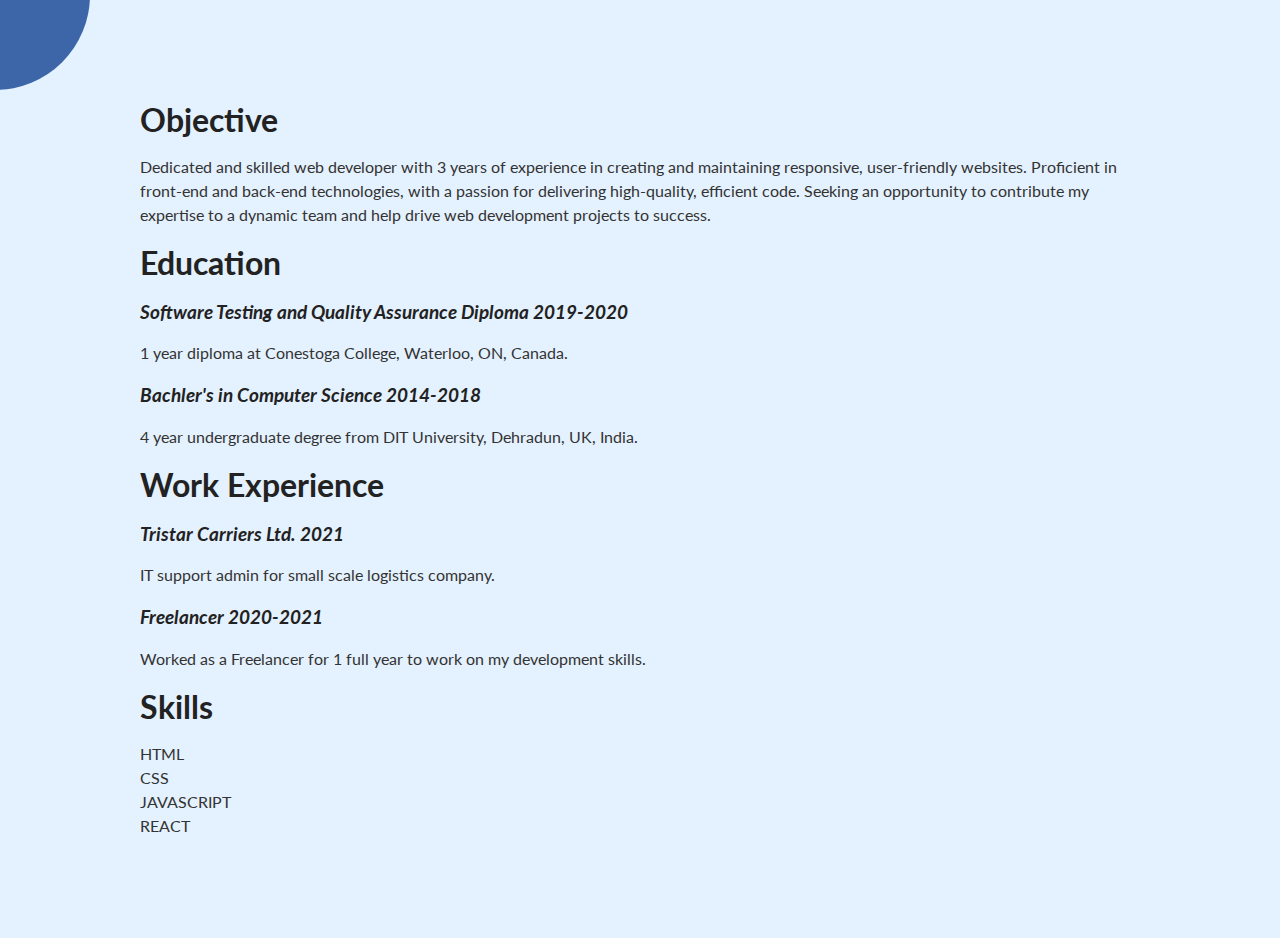
<file: index.html>
<!DOCTYPE html>
<html lang="en">
  <head>
    <meta charset="UTF-8" />
    <meta name="viewport" content="width=device-width, initial-scale=1.0" />
    <link
      rel="stylesheet"
      href="https://cdnjs.cloudflare.com/ajax/libs/font-awesome/6.5.1/css/all.min.css"
      integrity="sha512-DTOQO9RWCH3ppGqcWaEA1BIZOC6xxalwEsw9c2QQeAIftl+Vegovlnee1c9QX4TctnWMn13TZye+giMm8e2LwA=="
      crossorigin="anonymous"
      referrerpolicy="no-referrer"
    />
    <link rel="stylesheet" href="style.css" />
    <title>Manpreet's Resume</title>
  </head>
  <body>
    <div class="container">
      <div class="circle-container">
        <div class="circle">
          <button id="close">
            <i class="fas fa-times"></i>
          </button>
          <button id="open">
            <i class="fas fa-bars"></i>
          </button>
        </div>
      </div>
      <div class="content">
        <h1>Objective</h1>
        <p>
          Dedicated and skilled web developer with 3 years of experience in
          creating and maintaining responsive, user-friendly websites.
          Proficient in front-end and back-end technologies, with a passion for
          delivering high-quality, efficient code. Seeking an opportunity to
          contribute my expertise to a dynamic team and help drive web
          development projects to success.
        </p>
        <h1>Education</h1>
        <h3>Software Testing and Quality Assurance Diploma 2019-2020</h3>
        <p>1 year diploma at Conestoga College, Waterloo, ON, Canada.</p>
        <h3>Bachler's in Computer Science 2014-2018</h3>
        <p>
          4 year undergraduate degree from DIT University, Dehradun, UK, India.
        </p>
        <h1>Work Experience</h1>
        <h3>Tristar Carriers Ltd. 2021</h3>
        <p>IT support admin for small scale logistics company.</p>
        <h3>Freelancer 2020-2021</h3>
        <p>
          Worked as a Freelancer for 1 full year to work on my development
          skills.
        </p>
        <h1>Skills</h1>
        <p>HTML</BR> CSS </BR>JAVASCRIPT</BR> REACT</p>
      </div>
    </div>
    <nav>
      <ul>
        <li>
          <a class="link" href="https://github.com/themanpreetgill"
            ><i class="fa-brands fa-github"></i> GitHub</a
          >
        </li>
        <li>
          <a
            class="link"
            href="https://www.linkedin.com/in/manpreet-gill-05336390/"
            ><i class="fa-brands fa-linkedin"></i> LinkedIn</a
          >
        </li>
        <li>
          <a class="link" href="./contact.html"
            ><i class="fa-regular fa-address-card"></i> Contact Me</a
          >
        </li>
      </ul>
    </nav>
    <script src="script.js"></script>
  </body>
</html>
</file>
<file: style.css>
@import url("https://fonts.googleapis.com/css?family=Lato&display=swap");

* {
  box-sizing: border-box;
}

body {
  font-family: "Lato", sans-serif;
  background-color: #333;
  color: #222;
  overflow-x: hidden;
  margin: 0;
}

.container {
  background-color: #e4f1fe;
  transform-origin: top left;
  transition: transform 0.5s linear;
  width: 100vw;
  min-height: 100vh;
  padding: 50px;
}

.container.show-nav {
  transform: rotate(-20deg);
}

.container.show-nav .circle {
  transform: rotate(-70deg);
}

.circle-container {
  position: absolute;
  top: -100px;
  left: -100px;
}
.circle {
  background-color: #3d66a8;
  height: 190px;
  width: 190px;
  border-radius: 50%;
  position: relative;
  transition: transform 0.5s linear;
}

.circle button {
  cursor: pointer;
  position: absolute;
  top: 50%;
  left: 50%;
  height: 90px;
  background: transparent;
  border: 0;
  font-size: 25px;
  color: #fafafa;
}

.circle button:focus {
  outline: none;
}

.circle button#open {
  left: 60%;
}

.circle button#close {
  top: 60%;
  transform: rotate(90deg);
  transform-origin: top left;
}

.content {
  max-width: 1000px;
  margin: 50px auto;
}

.content h1 {
  margin: 0;
}

.content h3 {
  font-style: italic;
}

.content p {
  color: #333;
  line-height: 1.5;
}

nav {
  position: fixed;
  bottom: 40px;
  left: 0;
  z-index: 100;
}
nav ul {
  list-style-type: none;
  padding-left: 10px;
}
nav ul li {
  margin: 20px 0;
  transform: translateX(-100%);
}

nav ul li a {
  color: #fafafa;
}

nav ul li + li {
  margin-left: 15px;
  transform: translateX(-150%);
}
nav ul li + li + li {
  margin-left: 30px;
  transform: translateX(-300%);
}

.container.show-nav + nav li {
  transform: translateX(0);
  transition-delay: 0.4s;
}
</file>
